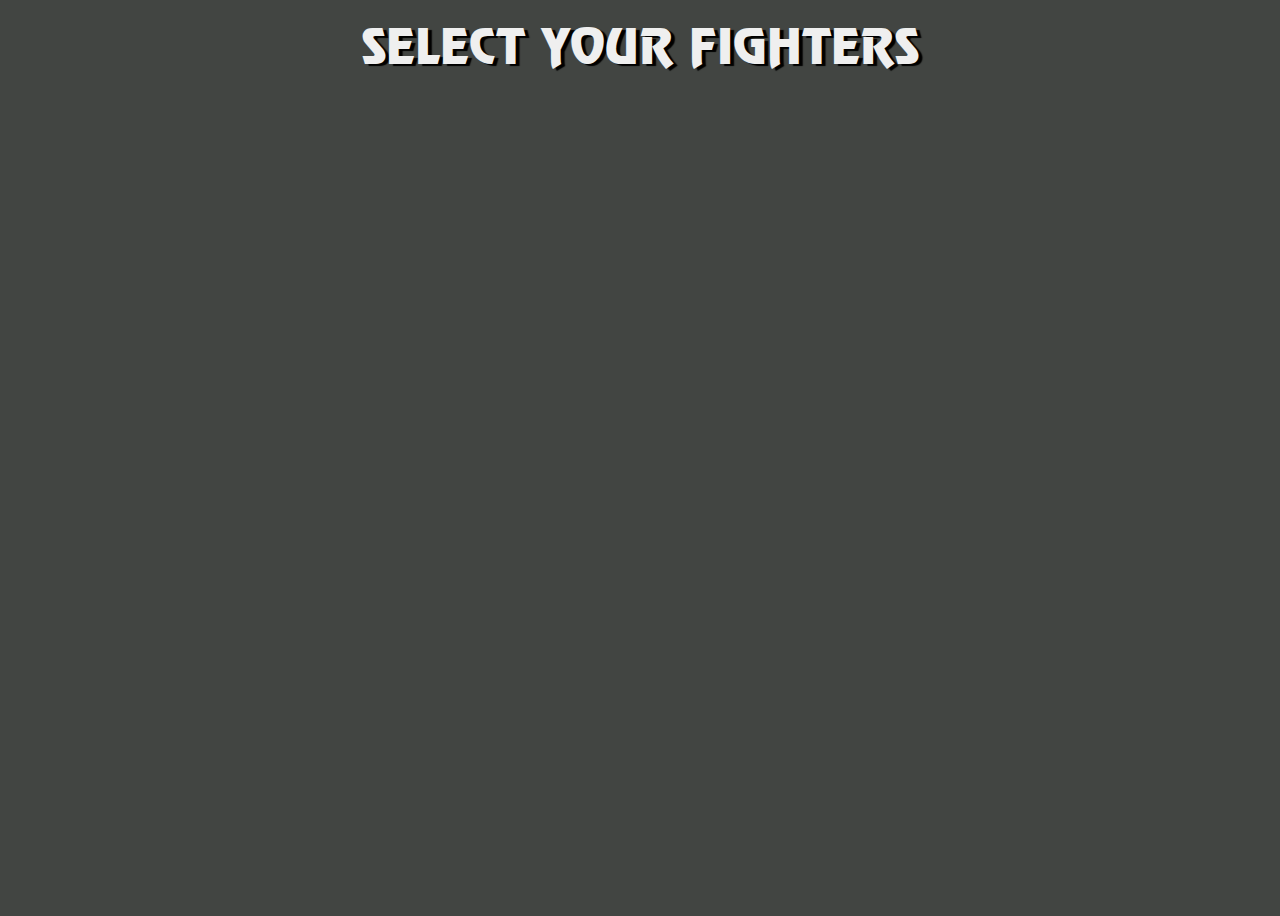
<file: index.html>
<!DOCTYPE html>
<html lang="ru">
  <head>
    <meta charset="UTF-8" />
    <meta
      name="viewport"
      content="width=device-width, user-scalable=no, initial-scale=1.0, maximum-scale=1.0, minimum-scale=1.0"
    />
    <meta http-equiv="X-UA-Compatible" content="ie=edge" />
    <title>Mortal Kombat</title>
    <link rel="stylesheet" href="index.css" />
  </head>

  <body>
    <div class="root">
      <div class="title">SELECT YOUR FIGHTERS</div>
      <div class="player"></div>
      <div class="parent"></div>

      <script src="index.js" type="module"></script>
    </div>
  </body>
</html>
</file>
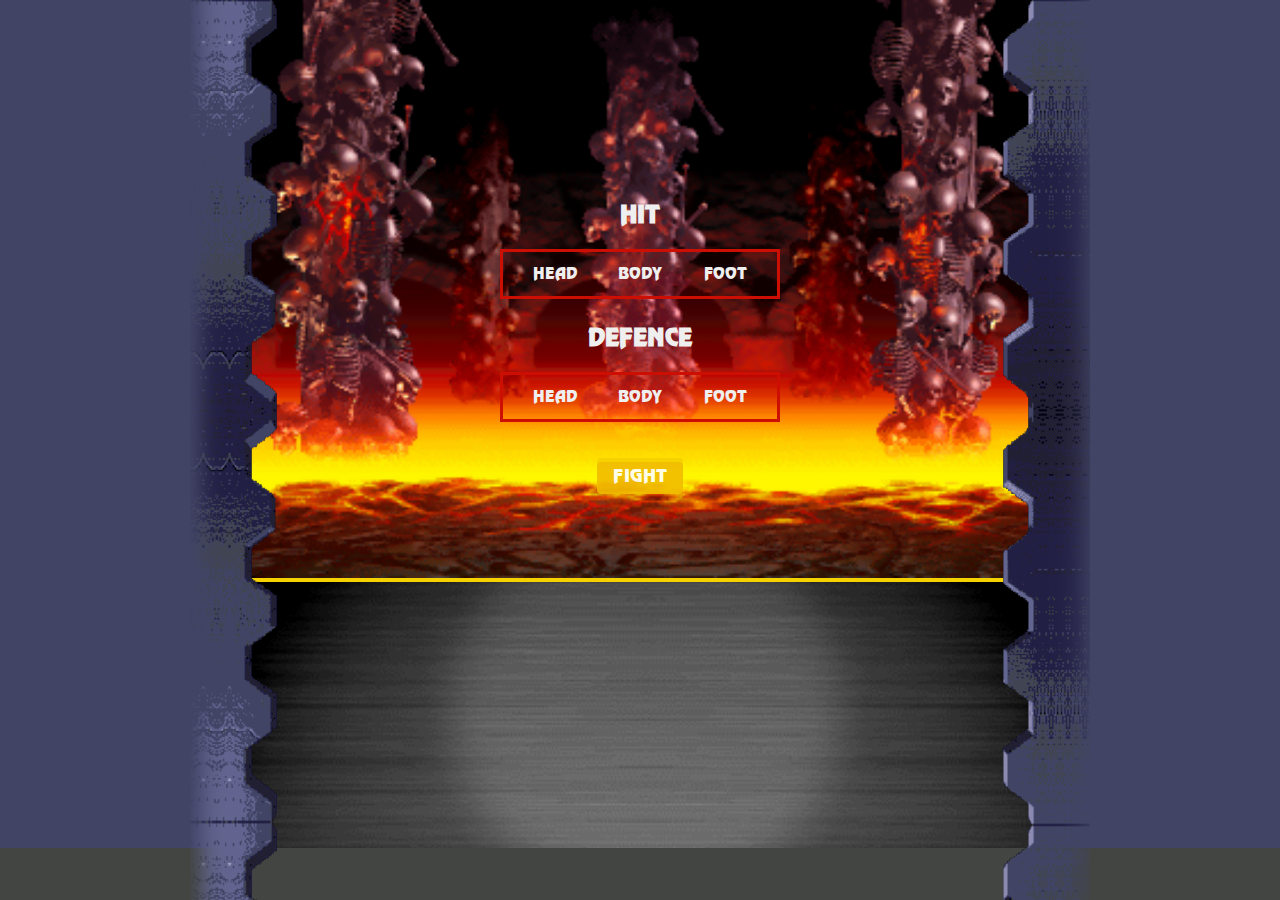
<file: arenas/index.html>
<!DOCTYPE html>
<html lang="ru">
  <head>
    <meta charset="UTF-8" />
    <meta
      name="viewport"
      content="width=device-width, user-scalable=no, initial-scale=1.0, maximum-scale=1.0, minimum-scale=1.0"
    />
    <meta http-equiv="X-UA-Compatible" content="ie=edge" />
    <title>MK - JSMarathon - Arenas</title>
    <link rel="stylesheet" href="index.css" />
  </head>

  <body>
    <div class="root">
      <div class="arenas arena1">
        <form class="control">
          <div class="inputWrap">
            <h2>HIT</h2>
            <div class="ul">
              <input
                type="radio"
                name="hit"
                value="head"
                id="headHit"
                required
              />
              <label for="headHit">
                <span>HEAD</span>
              </label>
              <input
                type="radio"
                name="hit"
                value="body"
                id="bodyHit"
                required
              />
              <label for="bodyHit">
                <span>BODY</span>
              </label>
              <input
                type="radio"
                name="hit"
                value="foot"
                id="footHit"
                required
              />
              <label for="footHit">
                <span>FOOT</span>
              </label>
            </div>
          </div>
          <div class="inputWrap">
            <h2>defence</h2>
            <div class="ul">
              <input
                type="radio"
                name="defence"
                value="head"
                id="headDefence"
                required
              />
              <label for="headDefence">
                <span>HEAD</span>
              </label>
              <input
                type="radio"
                name="defence"
                value="body"
                id="bodyDefence"
                required
              />
              <label for="bodyDefence">
                <span>BODY</span>
              </label>
              <input
                type="radio"
                name="defence"
                value="foot"
                id="footDefence"
                required
              />
              <label for="footDefence">
                <span>FOOT</span>
              </label>
            </div>
          </div>
          <div class="buttonWrap">
            <button class="button" type="submit">Fight</button>
          </div>
        </form>
      </div>
      <div class="chat"></div>
      <div class="wall-left"></div>
      <div class="wall-right"></div>
    </div>
    <script src="index.js" type="module"></script>
  </body>
</html>
</file>
<file: index.css>
@font-face {
  font-family: "Mortal Kombat 3";
  src: url("./assets/fonts/MortalKombat3-Regular.eot");
  src: url("./assets/fonts/MortalKombat3-Regular.eot?#iefix")
      format("embedded-opentype"),
    url("./assets/fonts/MortalKombat3-Regular.woff2") format("woff2"),
    url("./assets/fonts/MortalKombat3-Regular.woff") format("woff"),
    url("./assets/fonts/MortalKombat3-Regular.ttf") format("truetype");
  font-weight: normal;
  font-style: normal;
  font-display: swap;
}

*,
*:before,
*:after {
  box-sizing: border-box;
}

body {
  background-color: #424542;
}

.root {
  display: flex;
  justify-content: center;
  align-items: center;
  flex-direction: column;
  padding-top: 30px;
  min-height: 100vh;
  min-width: 100vh;
  background-size: contain;
  background-position: center;
  position: relative;
}

.title {
  position: absolute;
  font-family: "Mortal Kombat 3";
  font-size: 48px;
  color: #fff;
  top: 10px;
  left: 50%;
  color: #efefef;
  text-shadow: 4px 2px 1px #000;
  transform: translate(-50%, 0);
  white-space: nowrap;
}

.player {
  position: absolute;
  width: 210px;
  height: 367px;
  z-index: 3;
  bottom: 44px;
  left: 50%;
  margin-left: -105px;
  transform: translate(-205%, 0px);
}

.player img {
  max-width: 100%;
  max-height: 100%;
  height: 100%;
}

.parent {
  display: grid;
  grid-template-columns: repeat(7, 1fr);
  grid-template-rows: repeat(4, 1fr);
  grid-column-gap: 0px;
  grid-row-gap: 0px;
}

.div1 {
  grid-area: 1 / 1 / 2 / 2;
}
.div2 {
  grid-area: 1 / 2 / 2 / 3;
}
.div3 {
  grid-area: 1 / 3 / 2 / 4;
}
.div4 {
  grid-area: 1 / 4 / 2 / 5;
}
.div5 {
  grid-area: 1 / 5 / 2 / 6;
}
.div6 {
  grid-area: 1 / 6 / 2 / 7;
}
.div7 {
  grid-area: 1 / 7 / 2 / 8;
}
.div8 {
  grid-area: 2 / 1 / 3 / 2;
}
.div9 {
  grid-area: 2 / 2 / 3 / 3;
}
.div10 {
  grid-area: 2 / 3 / 3 / 4;
}
.div11 {
  grid-area: 2 / 4 / 3 / 5;
}
.div12 {
  grid-area: 2 / 5 / 3 / 6;
}
.div13 {
  grid-area: 2 / 6 / 3 / 7;
}
.div14 {
  grid-area: 2 / 7 / 3 / 8;
}
.div15 {
  grid-area: 3 / 2 / 4 / 3;
}
.div16 {
  grid-area: 3 / 3 / 4 / 4;
}
.div17 {
  grid-area: 3 / 4 / 4 / 5;
}
.div18 {
  grid-area: 3 / 5 / 4 / 6;
}
.div19 {
  grid-area: 3 / 6 / 4 / 7;
}
.div20 {
  grid-area: 4 / 2 / 5 / 3;
}
.div21 {
  grid-area: 4 / 3 / 5 / 4;
}
.div22 {
  grid-area: 4 / 4 / 5 / 5;
}
.div23 {
  grid-area: 4 / 5 / 5 / 6;
}
.div24 {
  grid-area: 4 / 6 / 5 / 7;
}

.row {
  display: flex;
  position: relative;
  z-index: 1;
}

.row:hover {
  z-index: 2;
}
.character {
  width: 137px;
  height: 176px;
  position: relative;
  z-index: 1;
  cursor: pointer;
}

.character:hover,
.character.active {
  z-index: 2;
}

.character:hover:before,
.character.active:before {
  content: "";
  display: block;
  width: calc(100% + 4px);
  height: calc(100% + 4px);
  top: -2px;
  left: -2px;
  position: absolute;
  border: 14px solid #21aa21;
}
.character.disabled {
  cursor: default;
}
.character.disabled:hover:before {
  display: none;
}

.character img {
  width: 100%;
}
</file>
<file: arenas/index.css>
@font-face {
  font-family: "Mortal Kombat 3";
  src: url("../assets/fonts/MortalKombat3-Regular.eot");
  src: url("../assets/fonts/MortalKombat3-Regular.eot?#iefix")
      format("embedded-opentype"),
    url("../assets/fonts/MortalKombat3-Regular.woff2") format("woff2"),
    url("../assets/fonts/MortalKombat3-Regular.woff") format("woff"),
    url("../assets/fonts/MortalKombat3-Regular.ttf") format("truetype");
  font-weight: normal;
  font-style: normal;
  font-display: swap;
}

*,
*:before,
*:after {
  box-sizing: border-box;
}

html {
  margin: 0;
  padding: 0;
}

body {
  background-color: #424542;
  margin: 0;
  padding: 0;
}

.root {
  display: flex;
  justify-content: center;
  width: 100%;
  flex-direction: column;
  align-items: center;
  position: relative;
  background: #424466;
}

.wall-left {
  position: absolute;
  width: 87px;
  background-image: url("../assets/wall-left.png");
  min-height: 100vh;
  background-size: contain;
  background-repeat: repeat-y;
  top: 0;
  z-index: 100;
  left: 50%;
  transform: translate(-450px, 0px);
  height: 100%;
}

.wall-right {
  position: absolute;
  width: 87px;
  background-image: url("../assets/wall-right.png");
  min-height: 100vh;
  background-size: contain;
  background-repeat: repeat-y;
  top: 0;
  z-index: 100;
  right: 50%;
  transform: translate(450px, 0px);
  height: 100%;
}

.arenas {
  width: 786px;
  height: 578px;
  background-size: cover;
  background-position: center;
  background-repeat: no-repeat;
  position: relative;
  display: flex;
}

.arenas.arena1 {
  background-image: url("../assets/scorpions-lair-arenas.png");
}

.arenas.arena2 {
  background-image: url("../assets/the-cave.png");
}

.arenas.arena3 {
  background-image: url("../assets/jade-s-desert.png");
}

.arenas.arena4 {
  background-image: url("../assets/scislac-busorez.png");
}

.arenas.arena5 {
  background-image: url("../assets/waterfront.png");
}

.player1,
.player2 {
  width: 50%;
  position: relative;
}

.progressbar {
  width: 295px;
  border: 4px solid #f5d100;
  position: absolute;
  top: 59px;
  height: 28px;
  background-color: #cd0e03;
  display: flex;
}

.player1 .progressbar {
  left: 38px;
}

.player2 .progressbar {
  right: 38px;
  flex-direction: row-reverse;
}

.extralife {
  width: 90px;
  border: 2px solid #f5d100;
  position: absolute;
  top: 85px;
  height: 12px;
  background-color: #cd0e03;
  display: flex;
}

.player1 .extralife {
  left: 38px;
}

.player2 .extralife {
  right: 38px;
  flex-direction: row-reverse;
}

.extralife .life {
  background: #00d600;
}

.life {
  background-color: #0431f9;
  height: 100%;
  width: 90%;
}

.name {
  position: absolute;
  font-family: "Mortal Kombat 3";
  font-size: 26px;
  line-height: 20px;
  letter-spacing: 2px;
  color: #efefef;
  top: 0;
  text-transform: uppercase;
}

.player1 .name {
  left: 5px;
}

.player2 .name {
  right: 5px;
}

.chat {
  width: 786px;
  height: 30vh;
  background-image: url("../assets/versus.png");
  background-size: cover;
  background-position: center;
  border-top: 4px solid #f5d100;
  padding: 6px 40px;
  overflow: scroll;
  color: white;
  font-family: Arial;
}

.character {
  position: absolute;
  bottom: 20px;
  width: 150px;
  height: 268px;
}

.player1 .character {
  left: 60px;
}

.player2 .character {
  right: 60px;
}

.player2 .character img {
  transform: scaleX(-1) translate(50%, 0);
}

.character img {
  height: 100%;
  position: absolute;
  bottom: 0;
  left: 50%;
  transform: translate(-50%, 0);
}

.fight {
  position: absolute;
  z-index: 100;
  top: 30%;
  width: 300px;
  left: 50%;
  transform: translate(-50%, 0%);
}

.fight img {
  width: 100%;
}

.button {
  display: block;
  position: relative;
  padding: 0 16px;
  height: 36px;
  color: white;
  font-size: 18px;
  text-transform: uppercase;
  background-color: #f5d100;
  border: none;
  margin-top: 0;
  margin-left: auto;
  margin-right: auto;
  border-radius: 4px;
  box-sizing: border-box;
  cursor: pointer;
  font-family: "Mortal Kombat 3";
  outline: none;
}
.button::after {
  content: "";
  position: absolute;
  width: 100%;
  height: 100%;
  top: 4px;
  left: 0;
  background-color: #cd0e03;
  border-radius: 4px;
  z-index: -1;
}
.button:hover {
  background-color: #f5d100;
}
.button:active {
  top: 2px;
}
.button:active::after {
  top: 1px;
}

.button:disabled {
  opacity: 0.9;
  cursor: not-allowed;
}

.button:disabled:after {
  opacity: 0.1;
}

.button:disabled:active {
  top: 0px;
}

.button:disabled:active::after {
  top: 4px;
}

.loseTitle {
  position: absolute;
  top: 22%;
  left: 50%;
  font-size: 36px;
  transform: translate(-50%, 0%);
  text-transform: uppercase;
  z-index: 1000;
  color: white;
  font-family: "Mortal Kombat 3";
  text-shadow: 2px 2px 2px #cd0e03;
}

.reloadWrap {
  position: absolute;
  top: 54px;
  z-index: 1000;
  left: 50%;
  transform: translate(-50%, 0%);
}

.reloadWrap .button {
  margin-top: 0;
}

form:invalid button[class="button"] {
  opacity: 0.9;
  cursor: not-allowed;
}

form:invalid button[class="button"]:after {
  opacity: 0.1;
}

form:invalid button[class="button"]:active {
  top: 0px;
}

form:invalid button[class="button"]:active::after {
  top: 4px;
}

.control {
  position: absolute;
  width: 200px;
  top: 60%;
  left: 50%;
  transform: translate(-50%, -50%);
  display: flex;
  justify-content: flex-start;
  align-items: center;
  flex-direction: column;
  z-index: 1000;
}

.inputWrap {
  position: relative;
  width: 280px;
  margin-bottom: 24px;
}

.buttonWrap {
  margin-top: 12px;
}

.inputWrap h2 {
  text-align: center;
  margin: 0 auto 20px;
  font-weight: 700;
  font-family: "Mortal Kombat 3";
  color: #efefef;
  text-transform: uppercase;
}

.ul {
  border: solid 3px #cd0e03;
  height: 50px;
  padding: 0 12px;
  font-family: "Mortal Kombat 3";
  display: flex;
  justify-content: space-between;
  color: #efefef;
}
.ul label {
  cursor: pointer;
}
.ul label:nth-of-type(2) {
  margin: 0 -4.5px;
}
.ul label span {
  position: relative;
  display: inline-block;
  width: 80px;
  height: 50px;
  line-height: 50px;
  transition: 0.3s;
  text-align: center;
  margin-top: -3px;
}
.ul label span::before {
  position: relative;
  display: block;
  width: 80px;
  height: 50px;
  content: "";
  transform: scaleY(1.2);
  z-index: -1;
  margin-bottom: -50px;
  transition: 0.3s;
}
.ul label span:hover {
  background-color: rgba(107, 185, 240, 0.2);
}

input {
  display: none;
}
input[type="radio"]:checked + label > span {
  color: #fff;
  font-weight: 700;
  text-shadow: 0px 2px 2px rgba(0, 0, 0, 0.2);
}
input[type="radio"]:checked + label > span::before {
  background: #f5d100;
  box-shadow: 0px 3px 6px 0px rgba(0, 0, 0, 0.2);
}
input[type="radio"]:checked + label > span:hover {
  background: none;
}
</file>
